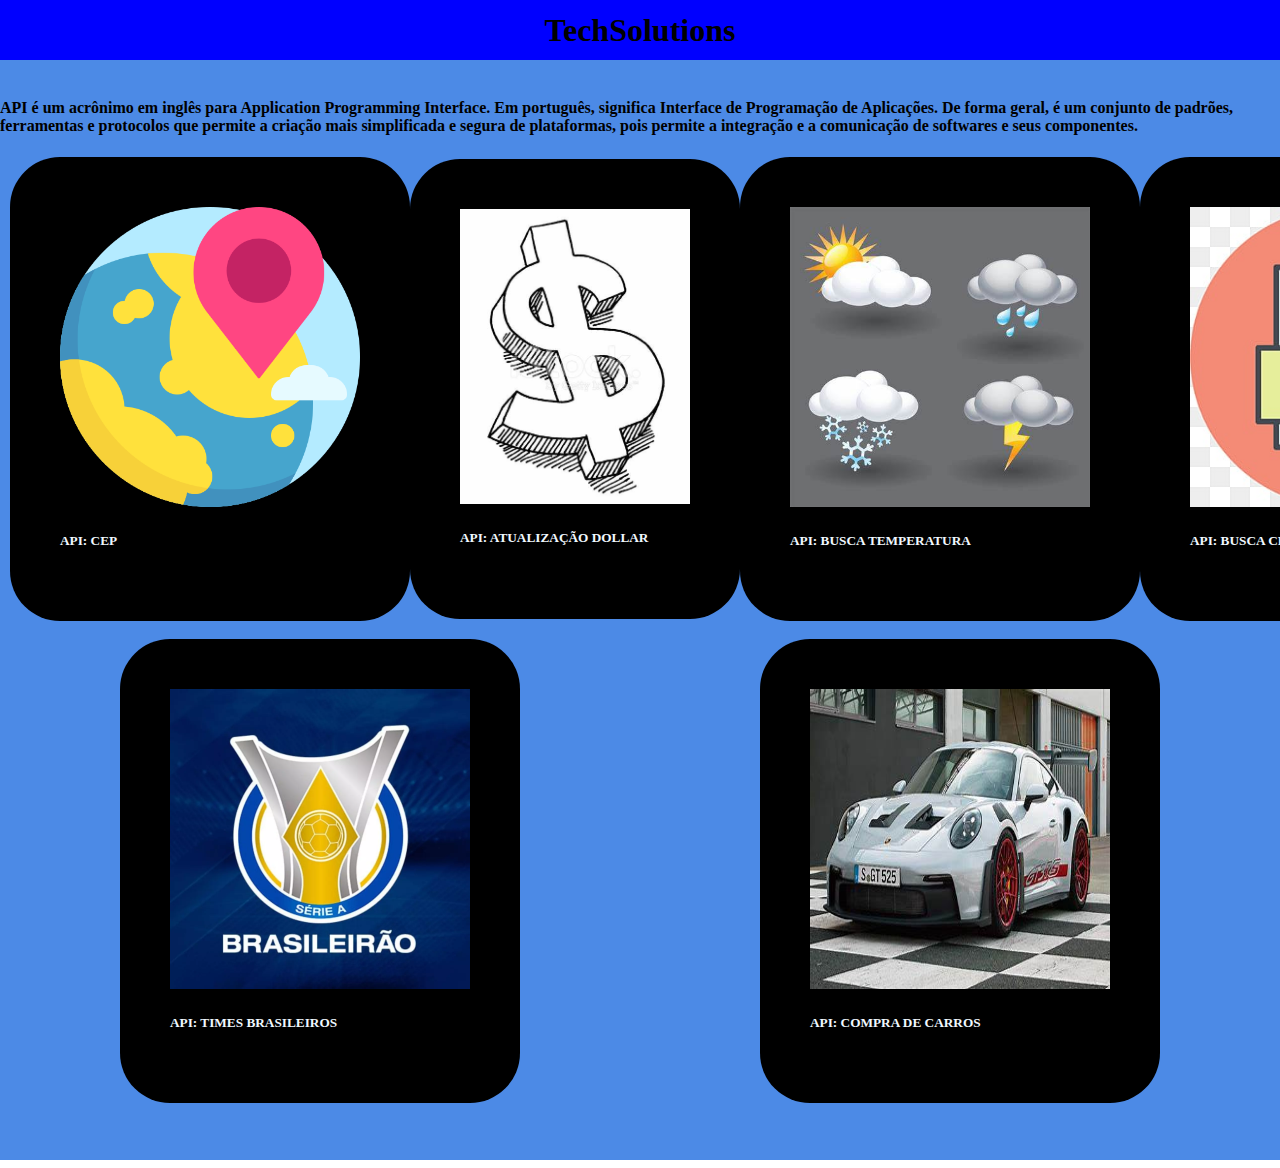
<file: index.html>
<!DOCTYPE html>
<html lang="en">

<head>
    <meta charset="UTF-8">
    <meta name="viewport" content="width=device-width, initial-scale=1.0">
    <title>TechSolutions</title>

    <link rel="stylesheet" href="CSS/style.css">
</head>

<body>
    <header>
        <div class="rodape">
            <h1 class="">TechSolutions</h1>
        </div>
    </header>

    <main class="main">

        <br>

        <h4>API é um acrônimo em inglês para Application Programming Interface. Em português, significa Interface de
            Programação de Aplicações. De forma geral, é um conjunto de padrões, ferramentas e protocolos que permite a
            criação mais simplificada e segura de plataformas, pois permite a integração e a comunicação de softwares e
            seus componentes.</h4>

        <div class="mae">


            <div class="cep">
                <a href="API-CEP.html"><img src="IMG/cep.jpeg" width="300px"></a>
                <h5 style="color: aliceblue;">API: CEP</H5>
            </div>

            <div class="dollar">
                <a href="API-DOLLAR.html"> <img src="IMG/dollar.jpg" width="230px"></a>
                <h5 style="color: aliceblue;">API: ATUALIZAÇÃO DOLLAR</h5>
            </div>

            <div class="tempo">
                <a href="tempo.html"> <img src="IMG/clima.jpg" width="300px"></a>
                <h5 style="color: aliceblue;">API: BUSCA TEMPERATURA</h5>
            </div>

            <div class="cpf">
                <a href="cpf.html"> <img src="IMG/cpf.jpg" width="300px"></a>
                <h5 style="color: aliceblue;">API: BUSCA CPF</h5>
            </div>
        </div>

           
        <br>


        <div class="segundaParte">

            <div class="tema">

                <a href="tema.html"><img src="IMG/brasileirao.jpeg" width="300px"></a>
                <h5 style="color: aliceblue;">API: TIMES BRASILEIROS</h5>

            </div>

            <div class="ecommerce">

                <a href="e-commerce.html"><img src="IMG/PORSHE.jpeg" width="300px" height="300px"></a>
                <h5 style="color: aliceblue;">API: COMPRA DE CARROS</h5>

            </div>

        </div>


    </main>
</body>

</html>
</file>
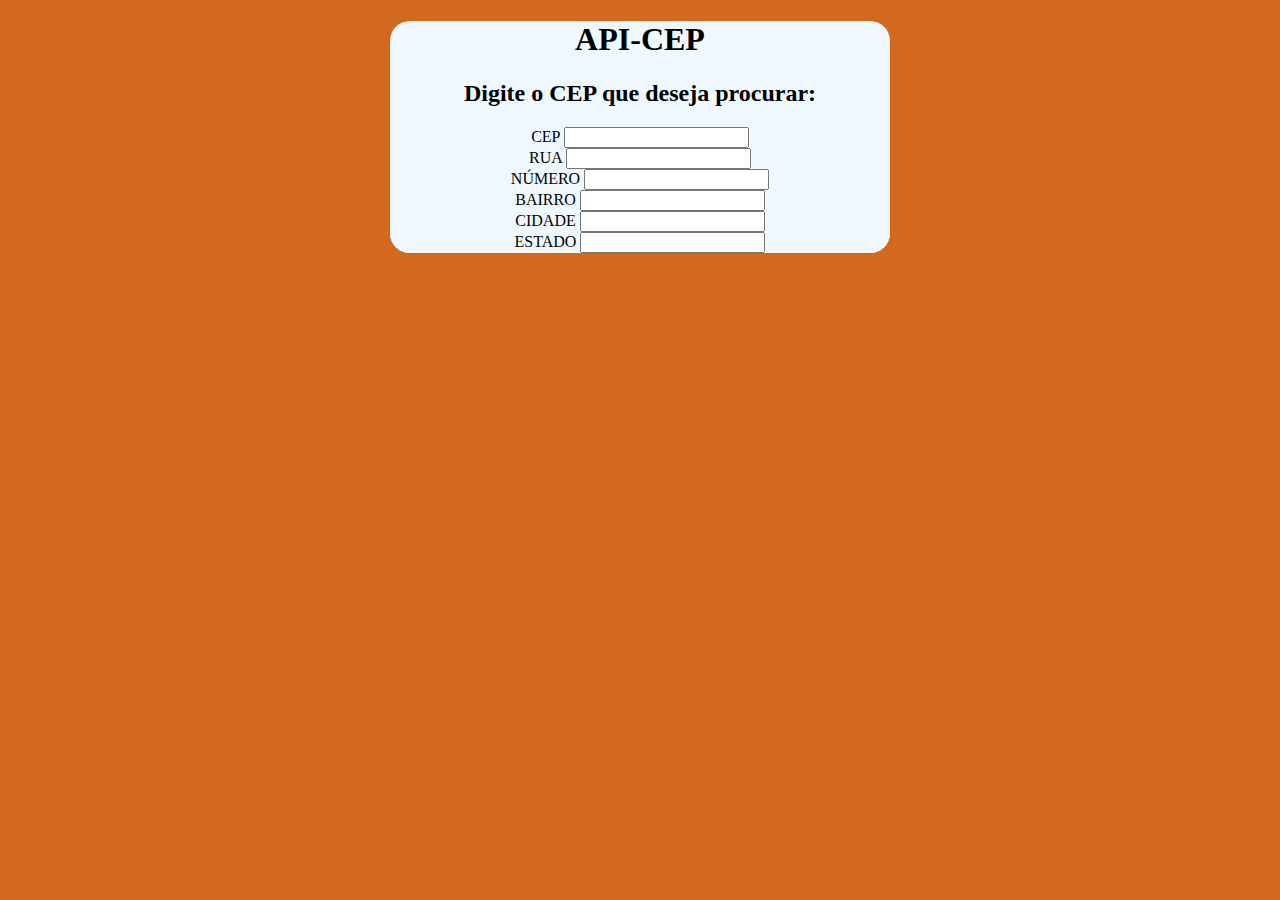
<file: API-CEP.html>
<!DOCTYPE html>
<html lang="en">
<head>
    <meta charset="UTF-8">
    <meta name="viewport" content="width=device-width, initial-scale=1.0">
    <title>CEP</title>

    <link rel="stylesheet" href="CSS/cep.css">
</head>
<body class="body">

    <center>

    <div class="divCadastro">
        <div class="API">
            <h1>API-CEP</h1>
        </div>
        
        <div class="divCadastro">
            <form action="">
            
                    <h2>Digite o CEP que deseja procurar:</h2>
                    <label for="CEP">CEP</label>
                    <input type="text" id="CEP" onblur="pesquisarCep()">
                    <br>
                    <label for="RUA">RUA</label>
                    <input type="text" readonly id="RUA">
                    <br>
                    <label for="NUMERO">NÚMERO</label>
                    <input type="number" id="NUMERO">
                    <br>
                    <label for="BAIRRO">BAIRRO</label>
                    <input type="text" readonly id="BAIRRO">
                    <br>
                    <label for="CIDADE">CIDADE</label>
                    <input type="text" readonly id="CIDADE">
                    <br>
                    <label for="ESTADO">ESTADO</label>
                    <input type="text" readonly id="ESTADO">
                    <br>
               
            </form>
        </div>
    </center>
    <script>
        // Função para preencher o formulário com os dados retornados da API
        const preencherFormulario = (endereco) => {
            document.getElementById('RUA').value = endereco.logradouro;
            document.getElementById('BAIRRO').value = endereco.bairro;
            document.getElementById('CIDADE').value = endereco.localidade;
            document.getElementById('ESTADO').value = endereco.uf;
        }
    
        // Função para validar o CEP (precisa ter 8 dígitos)
        const cepValido = (cep) => cep.length === 8 && /^[0-9]+$/.test(cep);
    
        // Função para buscar o CEP na API e preencher os campos automaticamente
        const pesquisarCep = async () => {
            const cep = document.getElementById('CEP').value.replace(/\D/g, ''); // Remove caracteres não numéricos
            if (cepValido(cep)) {
                const url = `https://viacep.com.br/ws/${cep}/json/`;
                try {
                    const response = await fetch(url);
                    const endereco = await response.json();
                    if (endereco.erro) {
                        alert("CEP não encontrado!");
                    } else {
                        preencherFormulario(endereco);
                    }
                } catch (error) {
                    alert("Erro ao buscar o CEP!");
                }
            } else {
                alert("CEP inválido!");
            }
        }
    </script>
    
</body>
</html>
</file>
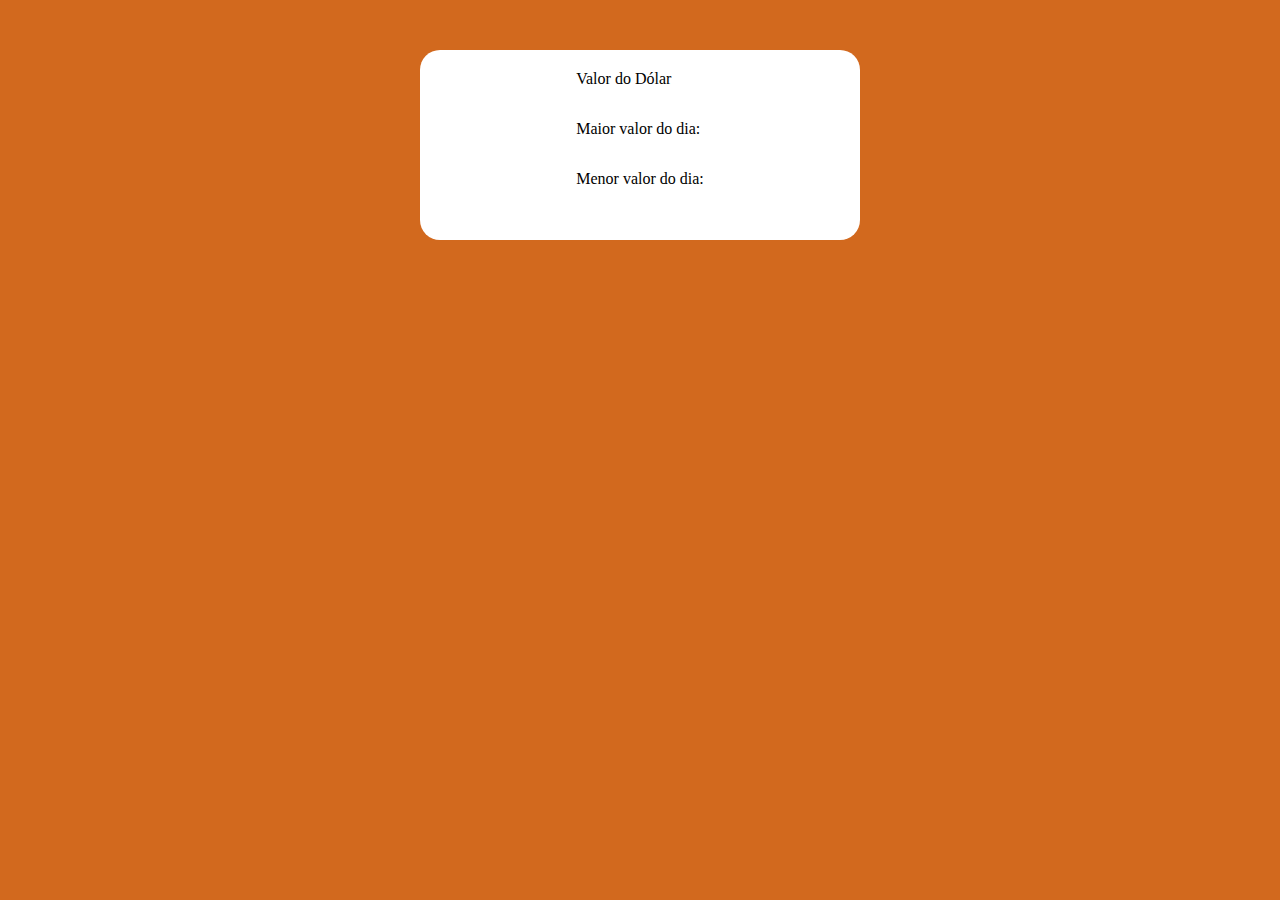
<file: API-DOLLAR.html>
<!DOCTYPE html>
<html lang="en">
<head>
    <meta charset="UTF-8">
    <meta name="viewport" content="width=device-width, initial-scale=1.0">
    <title>DOLLAR</title>
    <link rel="stylesheet" href="CSS/dollar.css">
</head>

<body class="corpo">
    
   <div class="dolar">
    <label for=""> Valor do Dólar</label>
    <p id="valorDolar"></p>
    
    <label for=""> Maior valor do dia:</label>
    <p id="maiorValor"></p>
    
    <label for=""> Menor valor do dia:</label>
    <p id="menorValor"></p>
    </div>

    <script src="JS/API-DOLLAR.js"></script>
</body>
</html>
</file>
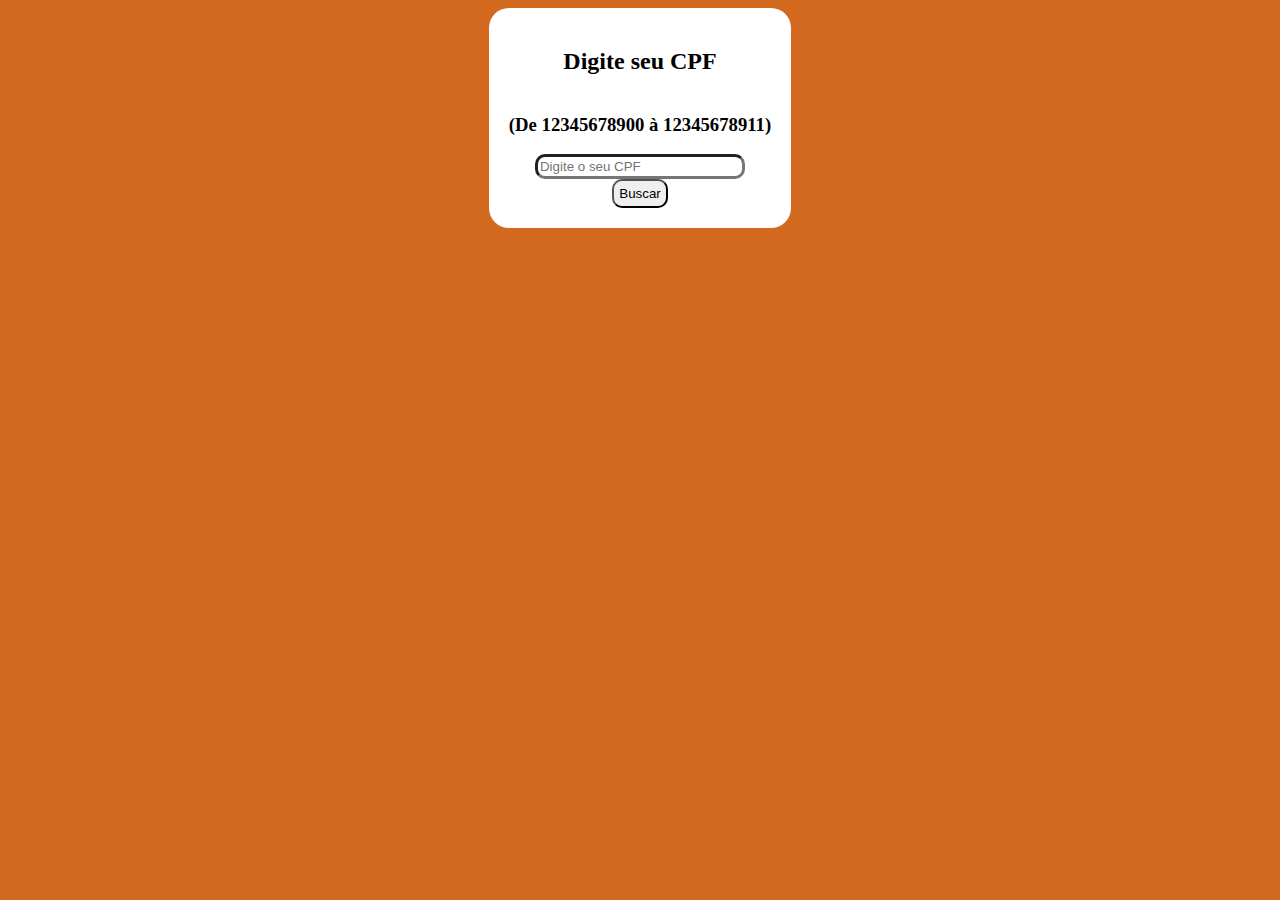
<file: cpf.html>
<!DOCTYPE html>
<html lang="en">

<head>
    <meta charset="UTF-8">
    <meta name="viewport" content="width=device-width, initial-scale=1.0">
    <title>API-BUSCA</title>
    <link rel="stylesheet" href="CSS/cpf.css">
</head>

<body class="body">
    <div class="center">
        <div class="filho">
            <h2> Digite seu CPF </h2>
            <h3>(De 12345678900 à 12345678911)</h3>
            <div id="cpf"></div>
            <div id="nome"></div>
            <div id="sobrenome"> </div>
            <div id="cidade"></div>
            <div id="pais"></div>


            <input class="input" type="number" id="valor" placeholder="Digite o seu CPF">
            <div id="erro"></div>
            <button class="botao" onclick="buscar()"> Buscar</button>
        </div>
    </div>
    <script src="JS/cpf.js"></script>
</body>

</html>
</file>
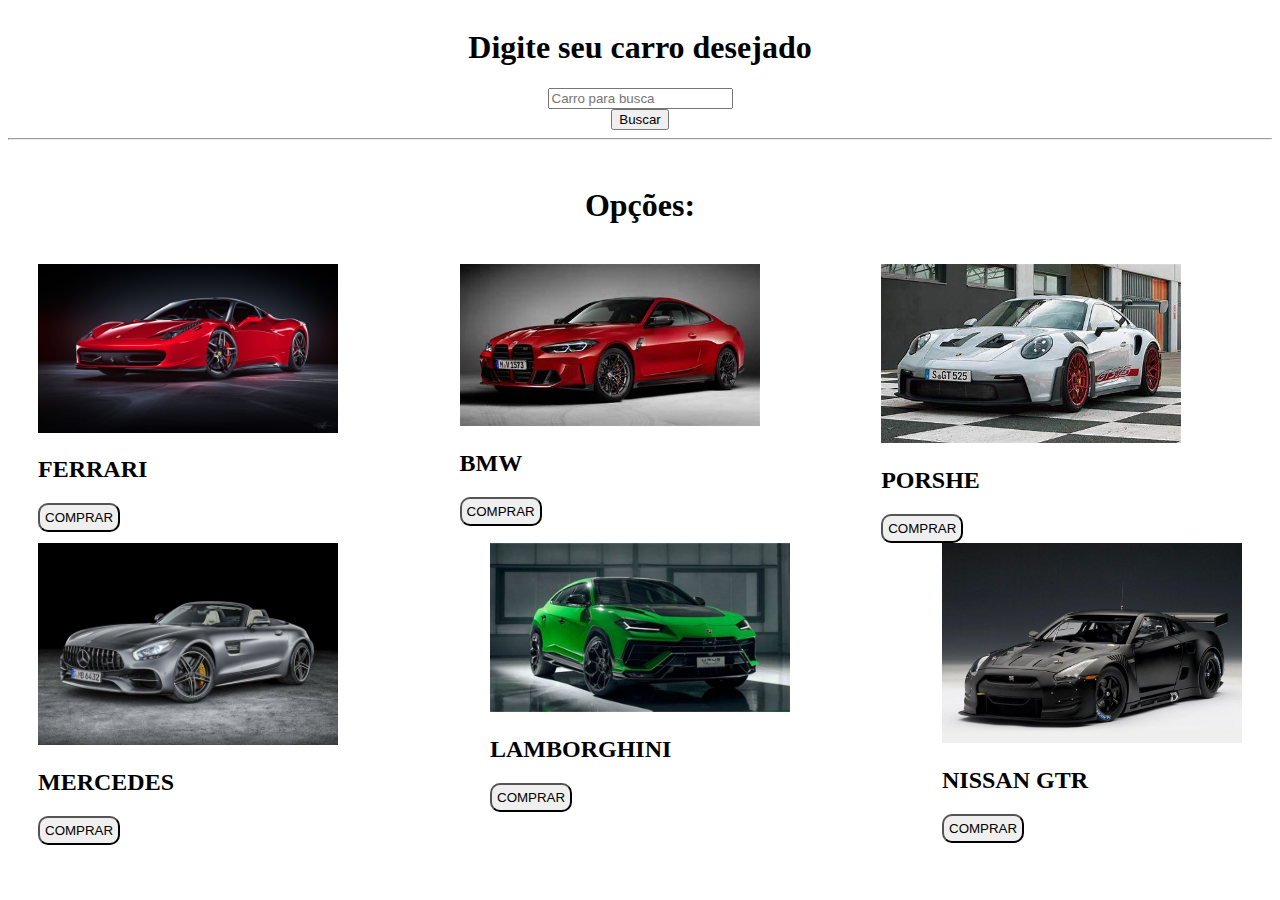
<file: e-commerce.html>
<!DOCTYPE html>
<html lang="en">

<head>
    <meta charset="UTF-8">
    <meta name="viewport" content="width=device-width, initial-scale=1.0">
    <title>Ecommerce</title>
    <link rel="stylesheet" href="ecommerce.json">
    <link rel="stylesheet" href="CSS/ecommerce.css">
</head>

<body>

    <div class="pesquisa">
        <h1> Digite seu carro desejado</h1>
        <div id="id"></div>
        <div id="imagem"></div>
        <div id="marca"></div>
        <div id="nome"> </div>
        <div id="preco"></div>


        <input type="text" id="valor" placeholder="Carro para busca">
        <div id="erro"></div>
        <button onclick="buscar()"> Buscar</button>
    </div>
    <hr><br>


    <h1 class="opcoes">Opções:</h1>

    <br>
    <div class="geral">
        <div class="carros">

            <div class="ferrari">
                <img src="IMG/ferrari.jpg" width="300px">
                <h2>FERRARI</h2>
                <button class="button">COMPRAR</button>
            </div>

            <br>
            <div class="bmw">
                <img src="IMG/BMW.jpeg" width="300px">
                <h2>BMW</h2>
                <button class="button">COMPRAR</button>
            </div>

            <br>

            <div class="porshe">
                <img src="IMG/PORSHE.jpeg" width="300px">
                <h2>PORSHE</h2>
                <button class="button">COMPRAR</button>
            </div>

            <br>

        </div>

        <div class="carros2">

            <div class="mercedes">
                <img src="IMG/mercedes.jpg" width="300px">
                <h2>MERCEDES</h2>
                <button class="button">COMPRAR</button>
            </div>

            <br>

            <div class="urus">
                <img src="IMG/urus.jpeg" width="300px">
                <h2>LAMBORGHINI</h2>
                <button class="button">COMPRAR</button>
            </div>

            <br>

            <div class="gtr">
                <img src="IMG/GTR.jpeg" width="300px">
                <h2>NISSAN GTR</h2>
                <button class="button">COMPRAR</button>
            </div>

        </div>
    </div>
    <br>

    <script src="JS/ecommerce.js"></script>
</body>

</html>
</file>
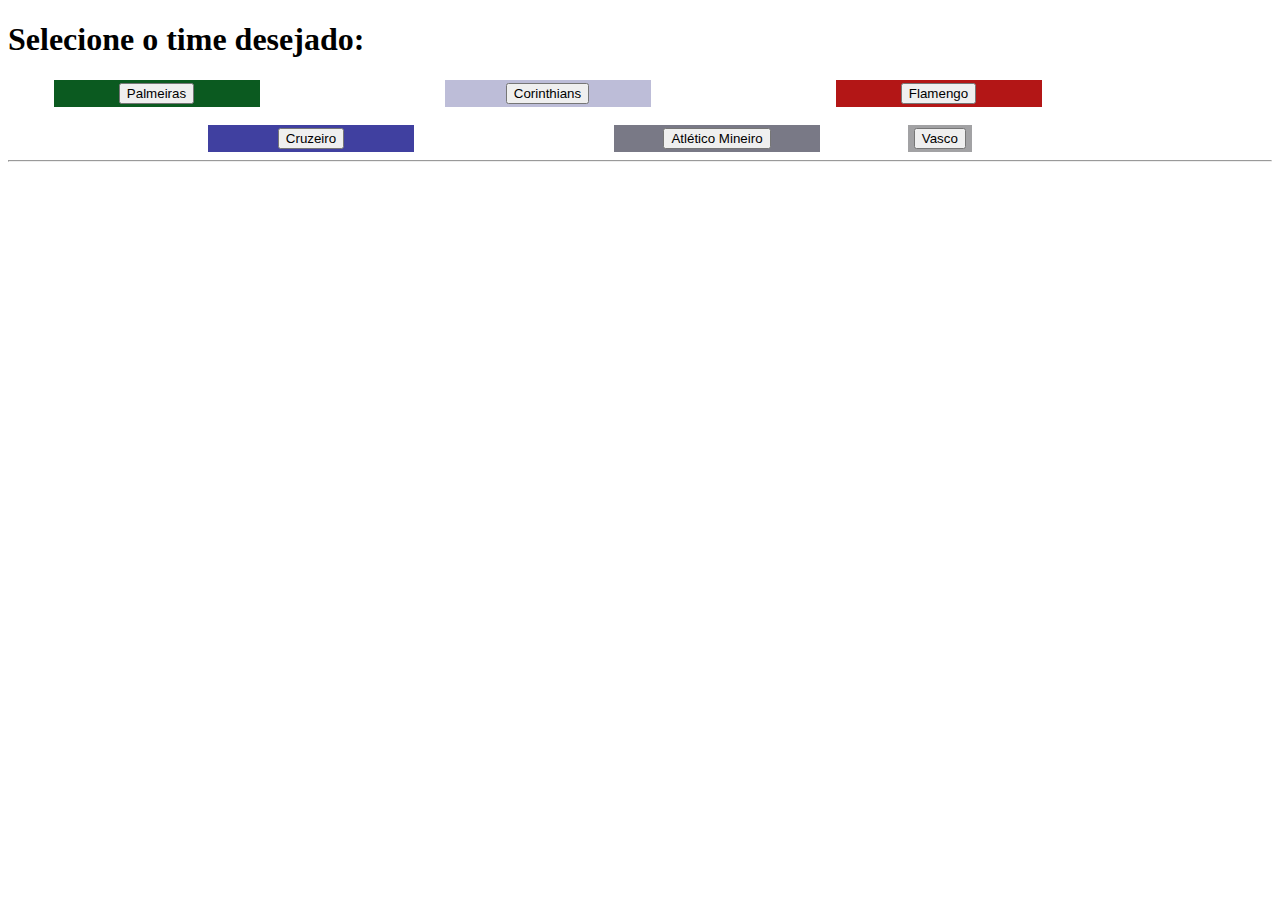
<file: tema.html>
<!DOCTYPE html>
<html lang="en">

<head>
    <meta charset="UTF-8">
    <meta name="viewport" content="width=device-width, initial-scale=1.0">
    <title>Tema</title>
    <link rel="stylesheet" href="CSS/tema.css">
</head>

<body>

    <h1> Selecione o time desejado:</h1>

    <div class="geral1">
        <div class="caixa1">
            <div class="palmeiras">
                <button onclick="buscar()"> Palmeiras</button>
                <div id="nome"></div>
                <div id="sobrenome"> </div>
                <div id="brasileiroes"></div>
                <div id="CopaBrasil"></div>
                <div id="imagem"></div>
            </div>
        </div>

        <div class="caixa2">
            <div class="corinthians">
                <button onclick="buscar2()">Corinthians</button>
                <div id="nome2"></div>
                <div id="sobrenome2"> </div>
                <div id="brasileiroes2"></div>
                <div id="CopaBrasil2"></div>
                <div id="imagem2"></div>
            </div>
        </div>

        <div class="caixa3">
            <div class="flamengo">
                <button onclick="buscar3()">Flamengo</button>
                <div id="nome3"></div>
                <div id="sobrenome3"> </div>
                <div id="brasileiroes3"></div>
                <div id="CopaBrasil3"></div>
                <div id="imagem3"></div>
            </div>
        </div>

    <br>

    </div>


    <br>

    <div class="geral2">

        <div class="caixa4">
            <div class="cruzeiro">
                <button onclick="buscar4()">Cruzeiro</button>
                <div id="nome4"></div>
                <div id="sobrenome4"> </div>
                <div id="brasileiroes4"></div>
                <div id="CopaBrasil4"></div>
                <div id="imagem4"></div>
            </div>
        </div>

        <div class="caixa5">
            <div class="mineiro">
                <button onclick="buscar5()">Atlético Mineiro</button>
                <div id="nome5"></div>
                <div id="sobrenome5"> </div>
                <div id="brasileiroes5"></div>
                <div id="CopaBrasil5"></div>
                <div id="imagem5"></div>
            </div>
        </div>

        <div class="caixa6"></div>

        <div class="vasco">
            <button onclick="buscar6()">Vasco</button>
            <div id="nome6"></div>
            <div id="sobrenome6"> </div>
            <div id="brasileiroes6"></div>
            <div id="CopaBrasil6"></div>
            <div id="imagem6"></div>
        </div>
        </div>
    </div>

    <hr><br>

    <script src="JS/tema.js"></script>
</body>

</html>
</file>
<file: CSS/style.css>
.rodape{
    background-color: blue;
    width: 100vw;
    height: 60px;
    margin-left: -8px;
    margin-top: -8px;
    display: flex;
    justify-content: space-around;
    align-items: center;
}
.main{
    background-color: rgb(76, 138, 230);
    width: 100vw;
    height: 1100px;
    margin-left: -8px;
    margin-top: 0px;
}
.mae{
    display: flex;
    align-items: center;
    justify-content: space-between;
    flex-direction: row;
    flex-wrap: nowrap;
    margin-left: 10px;
    margin-right: 30px;
}
.cep{
    background-color: rgb(0, 0, 0);
    padding: 50px;
    border-radius: 50px;    

}
.dollar{
    background-color: rgb(0, 0, 0);
    padding: 50px;
    border-radius: 50px;

}
.tempo {
    background-color: rgb(0, 0, 0);
    padding: 50px;
    border-radius: 50px;

}
.cpf{
    background-color: rgb(0, 0, 0);
    padding: 50px;
    border-radius: 50px;
}
.tema{
    background-color: rgb(0, 0, 0);
    padding: 50px;
    border-radius: 50px;
}
.ecommerce{
    background-color: rgb(0, 0, 0);
    padding: 50px;
    border-radius: 50px;
}

.segundaParte{
    display: flex;
    align-items: center;
    flex-direction: row;
    flex-wrap: wrap;
    align-content: space-around;
    justify-content: space-around;
}
</file>
<file: CSS/cep.css>
.divCadastro{
    width: 500px;
    border-radius: 20px;
    background-color: aliceblue;
}
.body{
    background-color: chocolate;
}
</file>
<file: CSS/dollar.css>
.dolar {
    margin-left: auto;
    margin-right: auto;
    margin-top: 50px;
    width: 400px;    
    display: grid;
    justify-content: center;
    align-items: center;
    background-color: rgb(255, 255, 255);
    padding: 20px;
    border-radius: 20px;
    
}
.corpo {
    background-color: chocolate;
}
</file>
<file: CSS/cpf.css>
.body{
    background-color: chocolate;
}
.center{
    display: flex;
    justify-content: center;
    flex-wrap: wrap;
    align-content: space-around;
    flex-direction: column;
    align-items: center;
    
}
.botao{
    border-radius: 10px;
    padding: 5px;
}
input{
    border-radius: 10px;
    border-width: 3px;
    padding: 2px;
    width: 200px;
}
.filho{
    display: flex;
    justify-content: center;
    flex-wrap: wrap;
    align-content: space-around;
    flex-direction: column;
    align-items: center;
    padding: 20px;
    background-color: rgb(255, 255, 255);
    border-radius: 20px;
    border-width: 5px;
    box-shadow: inset;
}
</file>
<file: CSS/ecommerce.css>
.pesquisa{
    display: flex;
    justify-content: center;
    align-items: center;
    flex-direction: column;
}
.opcoes{
    display: flex;
    justify-content: center;
}
.geral{
    margin-left: 30px;
    margin-right: 30px;
}
.carros{
    display: flex;
    justify-content: space-between;

}
.carros2{
    display: flex;
    justify-content:space-between;
}
.button{
    border-radius: 10px;
    padding: 5px;
}
</file>
<file: CSS/tema.css>
.geral1{
    display: flex;
    justify-content: center;
    justify-content: space-around;
}
.geral2{
    display: flex;
    justify-content: space-around;
    align-items: center;
    margin-right: 300px;
    margin-left: 200px;
}
.palmeiras{
    display: flex;
    flex-direction: column;
    align-items: center;
    width: 200px;
    background-color: rgb(11, 90, 32);
    padding: 3px;
}
.corinthians{
    display: flex;
    flex-direction: column;
    align-items: center;
    width: 200px;
    background-color: rgb(189, 189, 216);
    padding: 3px;
}
.flamengo{
    display: flex;
    flex-direction: column;
    align-items: center;
    width: 200px;
    background-color: rgb(179, 22, 22);
    padding: 3px;
}
.cruzeiro{
    display: flex;
    flex-direction: column;
    align-items: center;
    width: 200px;
    background-color: rgb(64, 64, 160);
    padding: 3px;
}
.mineiro{
    display: flex;
    flex-direction: column;
    align-items: center;
    width: 200px;
    background-color: rgba(31, 31, 53, 0.6);
    padding: 3px;
}
.vasco{
    display: flex;
    flex-direction: column;
    align-items: center;
    width: 200px;
    background-color: rgba(28, 28, 35, 0.413);
    padding: 3px;
}
.caixa1{
    width: 300px;
}
.caixa2{
    width: 300px;
}
.caixa3{
    width: 300px;
}
.caixa4{
    width: 300px;
}
.caixa5{
    width: 300px;
    margin-left: 200px;
}
.caixa6{
    width: 300px;
}
</file>
